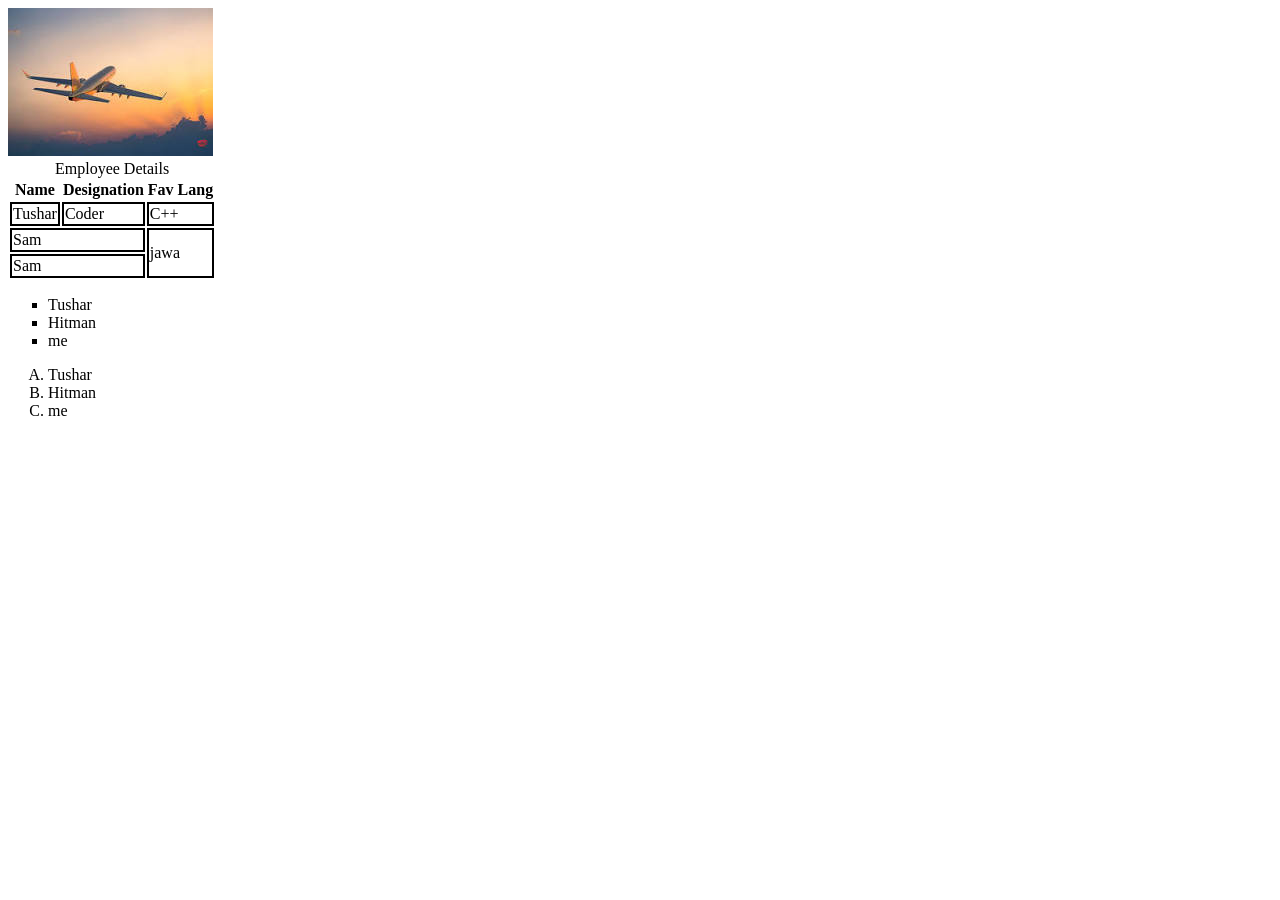
<file: index.html>
<!DOCTYPE html>
<html lang="en">
<head>
  <meta charset="UTF-8">
  <meta name="viewport" content="width=device-width, initial-scale=1.0">
  <title>images</title>
  <link rel="stylesheet" href="style.css">
</head>
<body>
  <img src="Flight image.jpeg" alt="flight imagee">
   <table>
    <caption>Employee Details </caption>
    <tr>
      <th>Name</th>
      <th>Designation</th>
      <th>Fav Lang</th>
      
    </tr>

    <tr>
      <td>Tushar</td>
      <td>Coder</td>
      <td>C++</td>
    </tr>

    <tr>
      <td colspan="2">Sam</td>
      <td rowspan="2">jawa</td>
      
    </tr>
    <tr>
      <td colspan="2">Sam</td>
     
    </tr>

   </table>
   <ul type="square">
    <li>Tushar</li>
    <li>Hitman</li>
    <li>me</li>
   </ul>
   <ol type="A">
    <li>Tushar</li>
    <li>Hitman</li>
    <li>me</li>
   </ol>
</body>
</html>
</file>
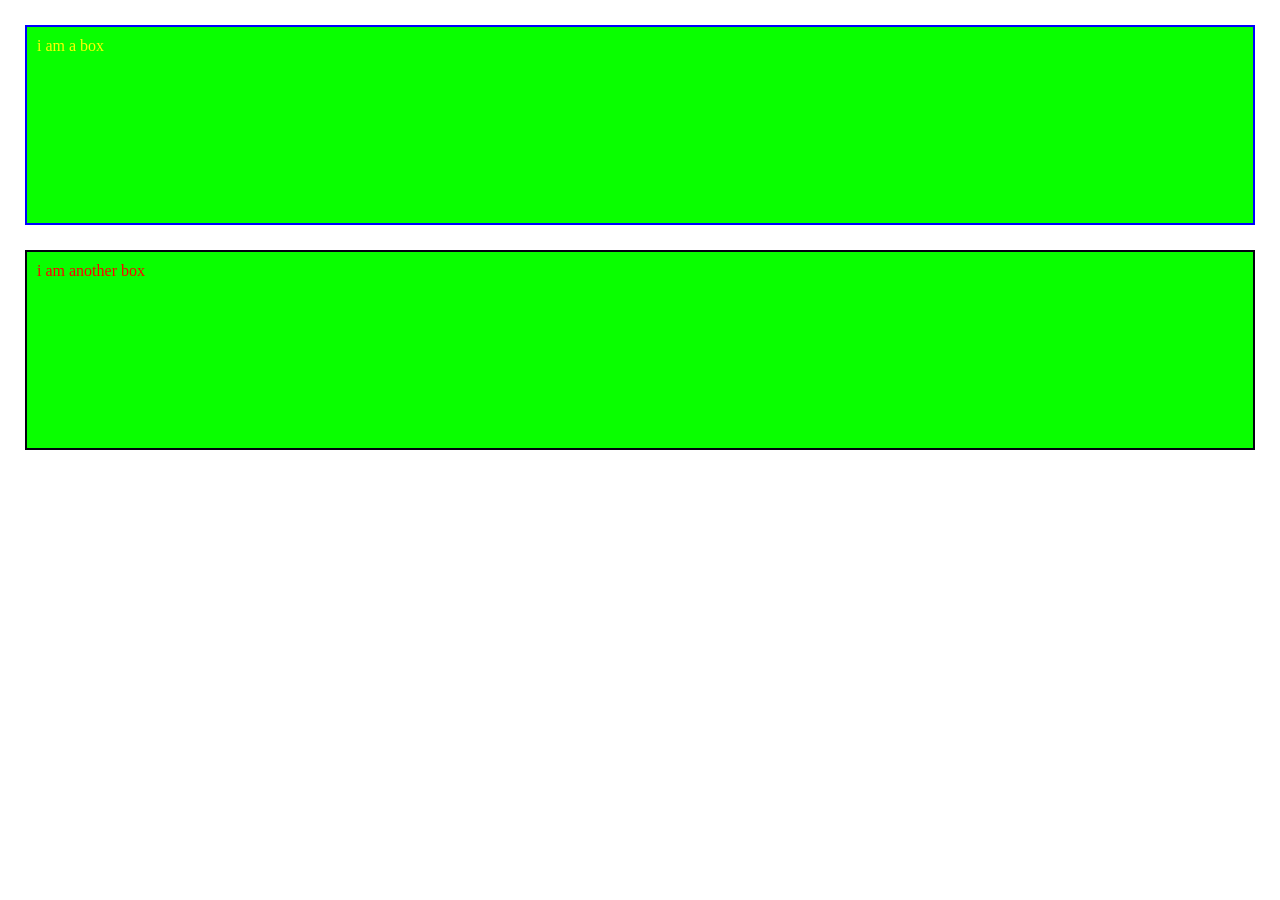
<file: boxModel/index.html>
<!DOCTYPE html>
<html lang="en">
<head>
    <meta charset="UTF-8">
    <meta name="viewport" content="width=device-width, initial-scale=1.0">
    <title>CSS Box Model</title>
    <style>

        *{
            margin: 0;
            padding: 0;
        }
        .box{
            background-color: rgb(9, 255, 0);
        }
        .box1{
            color: yellow;
            padding: 10px;
            margin: 25px;
            border: 2px solid blue ;
            height: 200px;
            box-sizing: border-box;
        }
        .box2{
            color: red;
            padding: 10px;
            margin: 25px;
            border: 2px solid rgb(2, 2, 15) ;
            height: 200px;
            box-sizing: border-box;
            
        }

    </style>
</head>
<body>
    <div class="box box1">
        i am a box
    </div>
    <div class="box box2">
        i am another box
    </div>
</body>
</html>
</file>
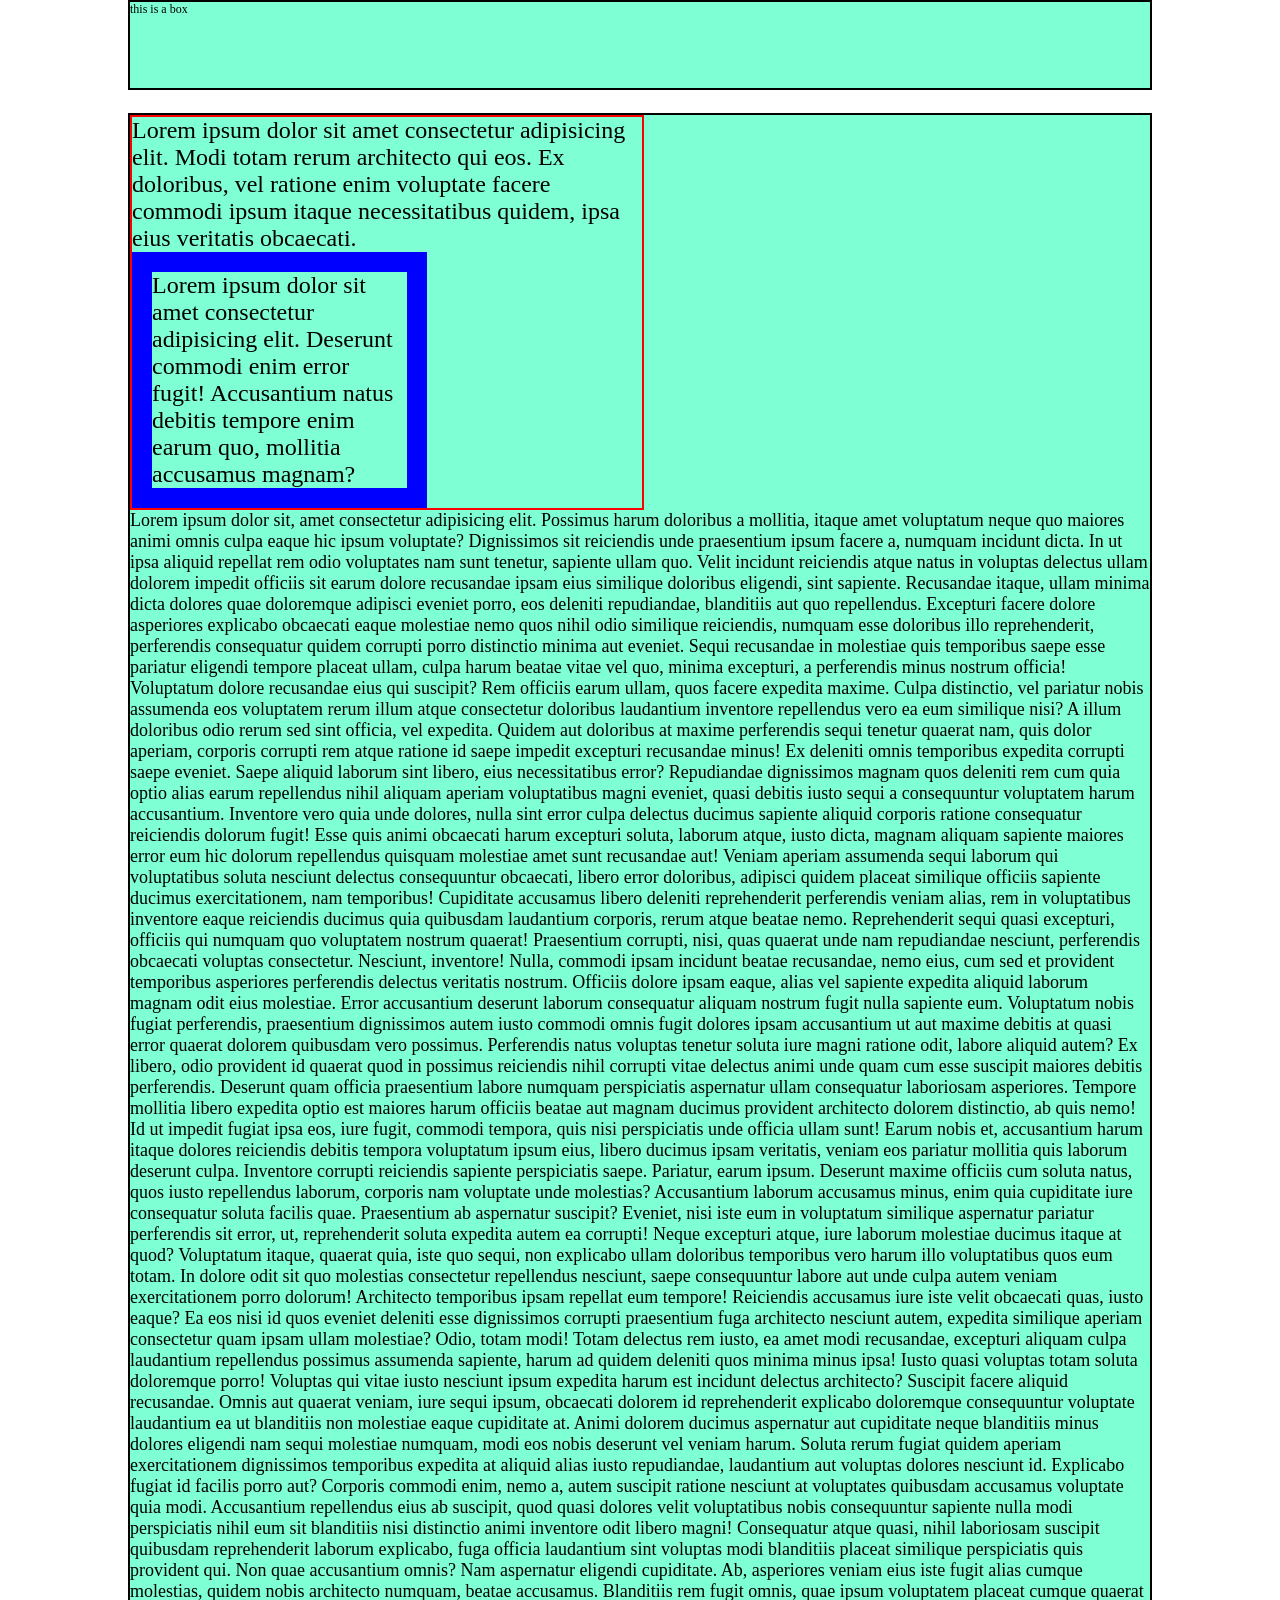
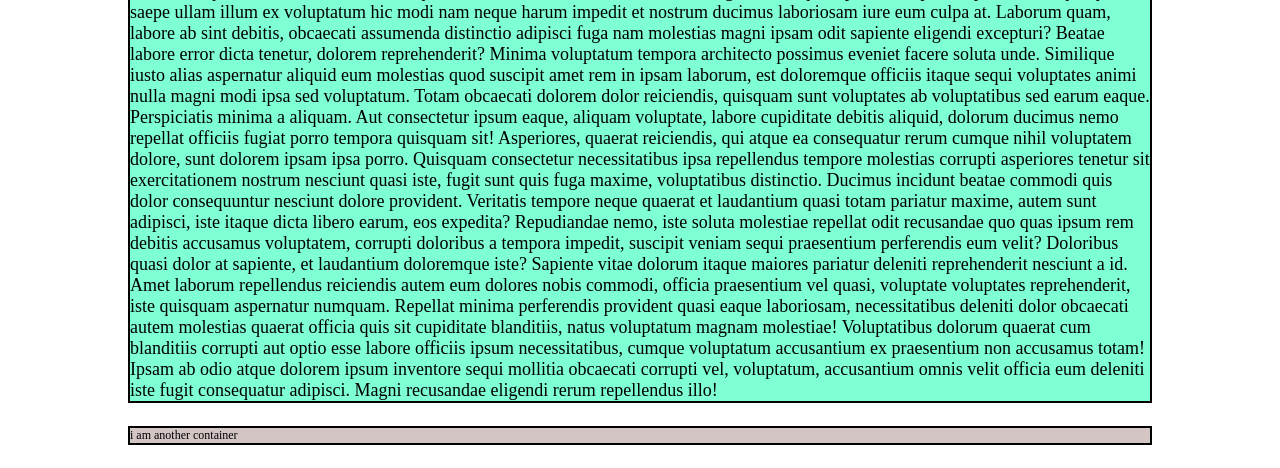
<file: css_SizingUnits/index.html>
<!doctype html>
<html lang="en">
  <head>
    <meta charset="UTF-8" />
    <meta name="viewport" content="width=device-width, initial-scale=1.0" />
    <title>Document</title>
    <style>
      * {
        margin: 0;
        padding: 0;
      }
      html {
        font-size: 12px;
      }
      .box {
        box-sizing: border-box;
        border: 2px solid black;
        width: 80vw;
        height: 10vh;
        margin: auto;
        background-color: aquamarine;
      }
      .container {
        box-sizing: border-box;
        border: 2px solid black;
        width: 80vw;
        min-height: 80vh;
        margin: 23px auto;
        font-size: 18px;
        background-color: aquamarine;
      }
      .container > div {
        font-size: 2rem;
        border: 2px solid red;
        width: 50%;
      }
      .container > div > div {
        border: 20px solid blue;
        width: 50%;
      }
      .mycont {
        box-sizing: border-box;
        border: 2px solid black;
        margin: 23px auto;
        background-color: rgb(212, 197, 197);
        width: 80vw;
      }
    </style>
  </head>
  <body>
    <div class="box">this is a box</div>
    <div class="container">
      <div>
        Lorem ipsum dolor sit amet consectetur adipisicing elit. Modi totam
        rerum architecto qui eos. Ex doloribus, vel ratione enim voluptate
        facere commodi ipsum itaque necessitatibus quidem, ipsa eius veritatis
        obcaecati.
        <div>
          Lorem ipsum dolor sit amet consectetur adipisicing elit. Deserunt
          commodi enim error fugit! Accusantium natus debitis tempore enim earum
          quo, mollitia accusamus magnam?
        </div>
      </div>
      Lorem ipsum dolor sit, amet consectetur adipisicing elit. Possimus harum
      doloribus a mollitia, itaque amet voluptatum neque quo maiores animi omnis
      culpa eaque hic ipsum voluptate? Dignissimos sit reiciendis unde
      praesentium ipsum facere a, numquam incidunt dicta. In ut ipsa aliquid
      repellat rem odio voluptates nam sunt tenetur, sapiente ullam quo. Velit
      incidunt reiciendis atque natus in voluptas delectus ullam dolorem impedit
      officiis sit earum dolore recusandae ipsam eius similique doloribus
      eligendi, sint sapiente. Recusandae itaque, ullam minima dicta dolores
      quae doloremque adipisci eveniet porro, eos deleniti repudiandae,
      blanditiis aut quo repellendus. Excepturi facere dolore asperiores
      explicabo obcaecati eaque molestiae nemo quos nihil odio similique
      reiciendis, numquam esse doloribus illo reprehenderit, perferendis
      consequatur quidem corrupti porro distinctio minima aut eveniet. Sequi
      recusandae in molestiae quis temporibus saepe esse pariatur eligendi
      tempore placeat ullam, culpa harum beatae vitae vel quo, minima excepturi,
      a perferendis minus nostrum officia! Voluptatum dolore recusandae eius qui
      suscipit? Rem officiis earum ullam, quos facere expedita maxime. Culpa
      distinctio, vel pariatur nobis assumenda eos voluptatem rerum illum atque
      consectetur doloribus laudantium inventore repellendus vero ea eum
      similique nisi? A illum doloribus odio rerum sed sint officia, vel
      expedita. Quidem aut doloribus at maxime perferendis sequi tenetur quaerat
      nam, quis dolor aperiam, corporis corrupti rem atque ratione id saepe
      impedit excepturi recusandae minus! Ex deleniti omnis temporibus expedita
      corrupti saepe eveniet. Saepe aliquid laborum sint libero, eius
      necessitatibus error? Repudiandae dignissimos magnam quos deleniti rem cum
      quia optio alias earum repellendus nihil aliquam aperiam voluptatibus
      magni eveniet, quasi debitis iusto sequi a consequuntur voluptatem harum
      accusantium. Inventore vero quia unde dolores, nulla sint error culpa
      delectus ducimus sapiente aliquid corporis ratione consequatur reiciendis
      dolorum fugit! Esse quis animi obcaecati harum excepturi soluta, laborum
      atque, iusto dicta, magnam aliquam sapiente maiores error eum hic dolorum
      repellendus quisquam molestiae amet sunt recusandae aut! Veniam aperiam
      assumenda sequi laborum qui voluptatibus soluta nesciunt delectus
      consequuntur obcaecati, libero error doloribus, adipisci quidem placeat
      similique officiis sapiente ducimus exercitationem, nam temporibus!
      Cupiditate accusamus libero deleniti reprehenderit perferendis veniam
      alias, rem in voluptatibus inventore eaque reiciendis ducimus quia
      quibusdam laudantium corporis, rerum atque beatae nemo. Reprehenderit
      sequi quasi excepturi, officiis qui numquam quo voluptatem nostrum
      quaerat! Praesentium corrupti, nisi, quas quaerat unde nam repudiandae
      nesciunt, perferendis obcaecati voluptas consectetur. Nesciunt, inventore!
      Nulla, commodi ipsam incidunt beatae recusandae, nemo eius, cum sed et
      provident temporibus asperiores perferendis delectus veritatis nostrum.
      Officiis dolore ipsam eaque, alias vel sapiente expedita aliquid laborum
      magnam odit eius molestiae. Error accusantium deserunt laborum consequatur
      aliquam nostrum fugit nulla sapiente eum. Voluptatum nobis fugiat
      perferendis, praesentium dignissimos autem iusto commodi omnis fugit
      dolores ipsam accusantium ut aut maxime debitis at quasi error quaerat
      dolorem quibusdam vero possimus. Perferendis natus voluptas tenetur soluta
      iure magni ratione odit, labore aliquid autem? Ex libero, odio provident
      id quaerat quod in possimus reiciendis nihil corrupti vitae delectus animi
      unde quam cum esse suscipit maiores debitis perferendis. Deserunt quam
      officia praesentium labore numquam perspiciatis aspernatur ullam
      consequatur laboriosam asperiores. Tempore mollitia libero expedita optio
      est maiores harum officiis beatae aut magnam ducimus provident architecto
      dolorem distinctio, ab quis nemo! Id ut impedit fugiat ipsa eos, iure
      fugit, commodi tempora, quis nisi perspiciatis unde officia ullam sunt!
      Earum nobis et, accusantium harum itaque dolores reiciendis debitis
      tempora voluptatum ipsum eius, libero ducimus ipsam veritatis, veniam eos
      pariatur mollitia quis laborum deserunt culpa. Inventore corrupti
      reiciendis sapiente perspiciatis saepe. Pariatur, earum ipsum. Deserunt
      maxime officiis cum soluta natus, quos iusto repellendus laborum, corporis
      nam voluptate unde molestias? Accusantium laborum accusamus minus, enim
      quia cupiditate iure consequatur soluta facilis quae. Praesentium ab
      aspernatur suscipit? Eveniet, nisi iste eum in voluptatum similique
      aspernatur pariatur perferendis sit error, ut, reprehenderit soluta
      expedita autem ea corrupti! Neque excepturi atque, iure laborum molestiae
      ducimus itaque at quod? Voluptatum itaque, quaerat quia, iste quo sequi,
      non explicabo ullam doloribus temporibus vero harum illo voluptatibus quos
      eum totam. In dolore odit sit quo molestias consectetur repellendus
      nesciunt, saepe consequuntur labore aut unde culpa autem veniam
      exercitationem porro dolorum! Architecto temporibus ipsam repellat eum
      tempore! Reiciendis accusamus iure iste velit obcaecati quas, iusto eaque?
      Ea eos nisi id quos eveniet deleniti esse dignissimos corrupti praesentium
      fuga architecto nesciunt autem, expedita similique aperiam consectetur
      quam ipsam ullam molestiae? Odio, totam modi! Totam delectus rem iusto, ea
      amet modi recusandae, excepturi aliquam culpa laudantium repellendus
      possimus assumenda sapiente, harum ad quidem deleniti quos minima minus
      ipsa! Iusto quasi voluptas totam soluta doloremque porro! Voluptas qui
      vitae iusto nesciunt ipsum expedita harum est incidunt delectus
      architecto? Suscipit facere aliquid recusandae. Omnis aut quaerat veniam,
      iure sequi ipsum, obcaecati dolorem id reprehenderit explicabo doloremque
      consequuntur voluptate laudantium ea ut blanditiis non molestiae eaque
      cupiditate at. Animi dolorem ducimus aspernatur aut cupiditate neque
      blanditiis minus dolores eligendi nam sequi molestiae numquam, modi eos
      nobis deserunt vel veniam harum. Soluta rerum fugiat quidem aperiam
      exercitationem dignissimos temporibus expedita at aliquid alias iusto
      repudiandae, laudantium aut voluptas dolores nesciunt id. Explicabo fugiat
      id facilis porro aut? Corporis commodi enim, nemo a, autem suscipit
      ratione nesciunt at voluptates quibusdam accusamus voluptate quia modi.
      Accusantium repellendus eius ab suscipit, quod quasi dolores velit
      voluptatibus nobis consequuntur sapiente nulla modi perspiciatis nihil eum
      sit blanditiis nisi distinctio animi inventore odit libero magni!
      Consequatur atque quasi, nihil laboriosam suscipit quibusdam reprehenderit
      laborum explicabo, fuga officia laudantium sint voluptas modi blanditiis
      placeat similique perspiciatis quis provident qui. Non quae accusantium
      omnis? Nam aspernatur eligendi cupiditate. Ab, asperiores veniam eius iste
      fugit alias cumque molestias, quidem nobis architecto numquam, beatae
      accusamus. Blanditiis rem fugit omnis, quae ipsum voluptatem placeat
      cumque quaerat saepe ullam illum ex voluptatum hic modi nam neque harum
      impedit et nostrum ducimus laboriosam iure eum culpa at. Laborum quam,
      labore ab sint debitis, obcaecati assumenda distinctio adipisci fuga nam
      molestias magni ipsam odit sapiente eligendi excepturi? Beatae labore
      error dicta tenetur, dolorem reprehenderit? Minima voluptatum tempora
      architecto possimus eveniet facere soluta unde. Similique iusto alias
      aspernatur aliquid eum molestias quod suscipit amet rem in ipsam laborum,
      est doloremque officiis itaque sequi voluptates animi nulla magni modi
      ipsa sed voluptatum. Totam obcaecati dolorem dolor reiciendis, quisquam
      sunt voluptates ab voluptatibus sed earum eaque. Perspiciatis minima a
      aliquam. Aut consectetur ipsum eaque, aliquam voluptate, labore cupiditate
      debitis aliquid, dolorum ducimus nemo repellat officiis fugiat porro
      tempora quisquam sit! Asperiores, quaerat reiciendis, qui atque ea
      consequatur rerum cumque nihil voluptatem dolore, sunt dolorem ipsam ipsa
      porro. Quisquam consectetur necessitatibus ipsa repellendus tempore
      molestias corrupti asperiores tenetur sit exercitationem nostrum nesciunt
      quasi iste, fugit sunt quis fuga maxime, voluptatibus distinctio. Ducimus
      incidunt beatae commodi quis dolor consequuntur nesciunt dolore provident.
      Veritatis tempore neque quaerat et laudantium quasi totam pariatur maxime,
      autem sunt adipisci, iste itaque dicta libero earum, eos expedita?
      Repudiandae nemo, iste soluta molestiae repellat odit recusandae quo quas
      ipsum rem debitis accusamus voluptatem, corrupti doloribus a tempora
      impedit, suscipit veniam sequi praesentium perferendis eum velit?
      Doloribus quasi dolor at sapiente, et laudantium doloremque iste? Sapiente
      vitae dolorum itaque maiores pariatur deleniti reprehenderit nesciunt a
      id. Amet laborum repellendus reiciendis autem eum dolores nobis commodi,
      officia praesentium vel quasi, voluptate voluptates reprehenderit, iste
      quisquam aspernatur numquam. Repellat minima perferendis provident quasi
      eaque laboriosam, necessitatibus deleniti dolor obcaecati autem molestias
      quaerat officia quis sit cupiditate blanditiis, natus voluptatum magnam
      molestiae! Voluptatibus dolorum quaerat cum blanditiis corrupti aut optio
      esse labore officiis ipsum necessitatibus, cumque voluptatum accusantium
      ex praesentium non accusamus totam! Ipsam ab odio atque dolorem ipsum
      inventore sequi mollitia obcaecati corrupti vel, voluptatum, accusantium
      omnis velit officia eum deleniti iste fugit consequatur adipisci. Magni
      recusandae eligendi rerum repellendus illo!
    </div>
    <div class="mycont">i am another container</div>
  </body>
</html>
</file>
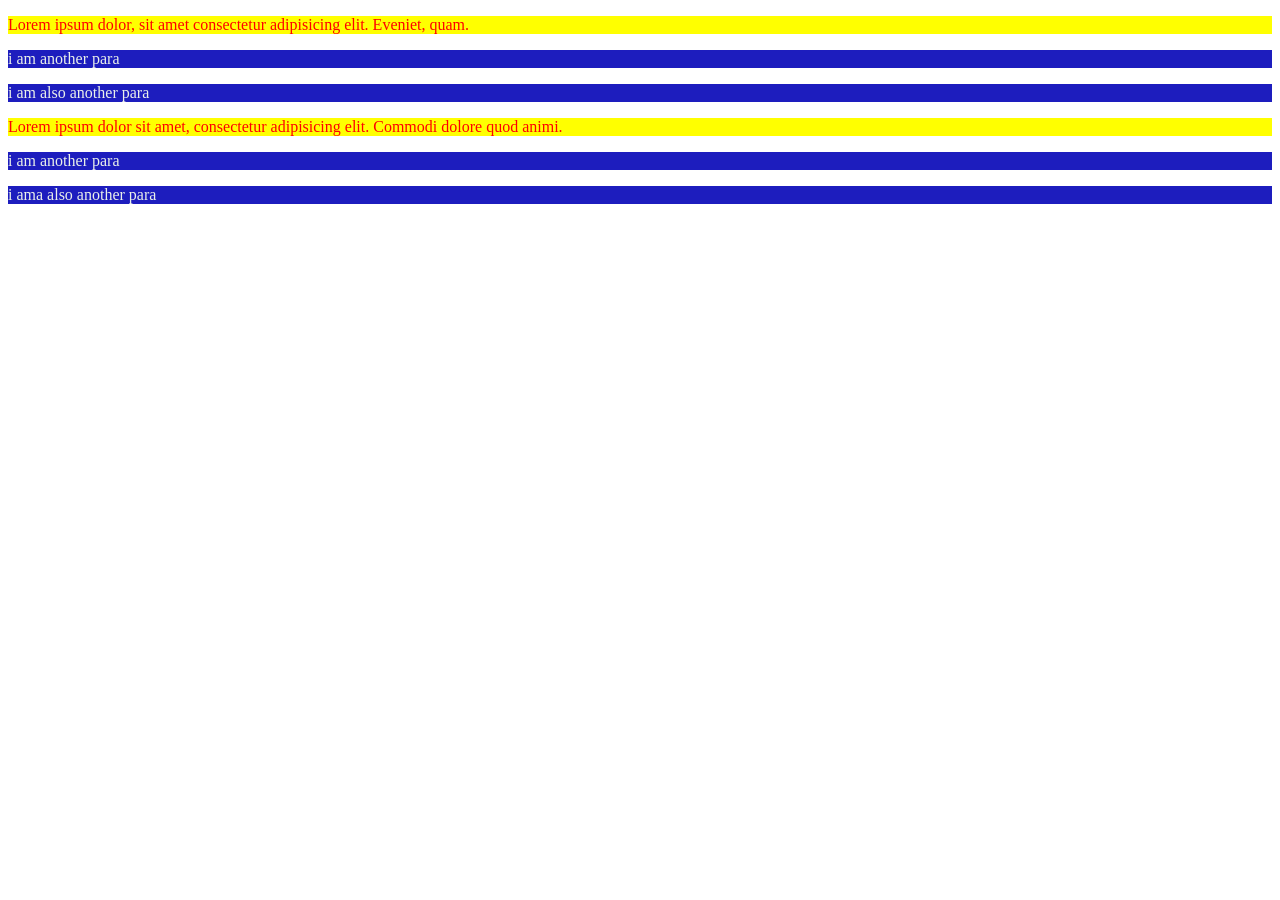
<file: exercise 2/index.html>
<!DOCTYPE html>
<html lang="en">
<head>
    <meta charset="UTF-8">
    <meta name="viewport" content="width=device-width, initial-scale=1.0">
    <title>Document</title>
    <style>
        p:first-child{
            color: red;
            background-color: yellow;
        }
        p{
            color: rgb(234, 240, 234);
            background-color: rgb(29, 29, 190);
        }
    </style>
</head>
<body>
    <div>
        <p>Lorem ipsum dolor, sit amet consectetur adipisicing elit. Eveniet, quam.</p>
        <p>i am another para</p>
        <p>i am also another para</p>
        </div>
        <div>
            <p>Lorem ipsum dolor sit amet, consectetur adipisicing elit. Commodi dolore quod animi.</p>
            <p>i am another para</p>
            <p>i ama also another para</p>
        </div>
    
</body>
</html>
</file>
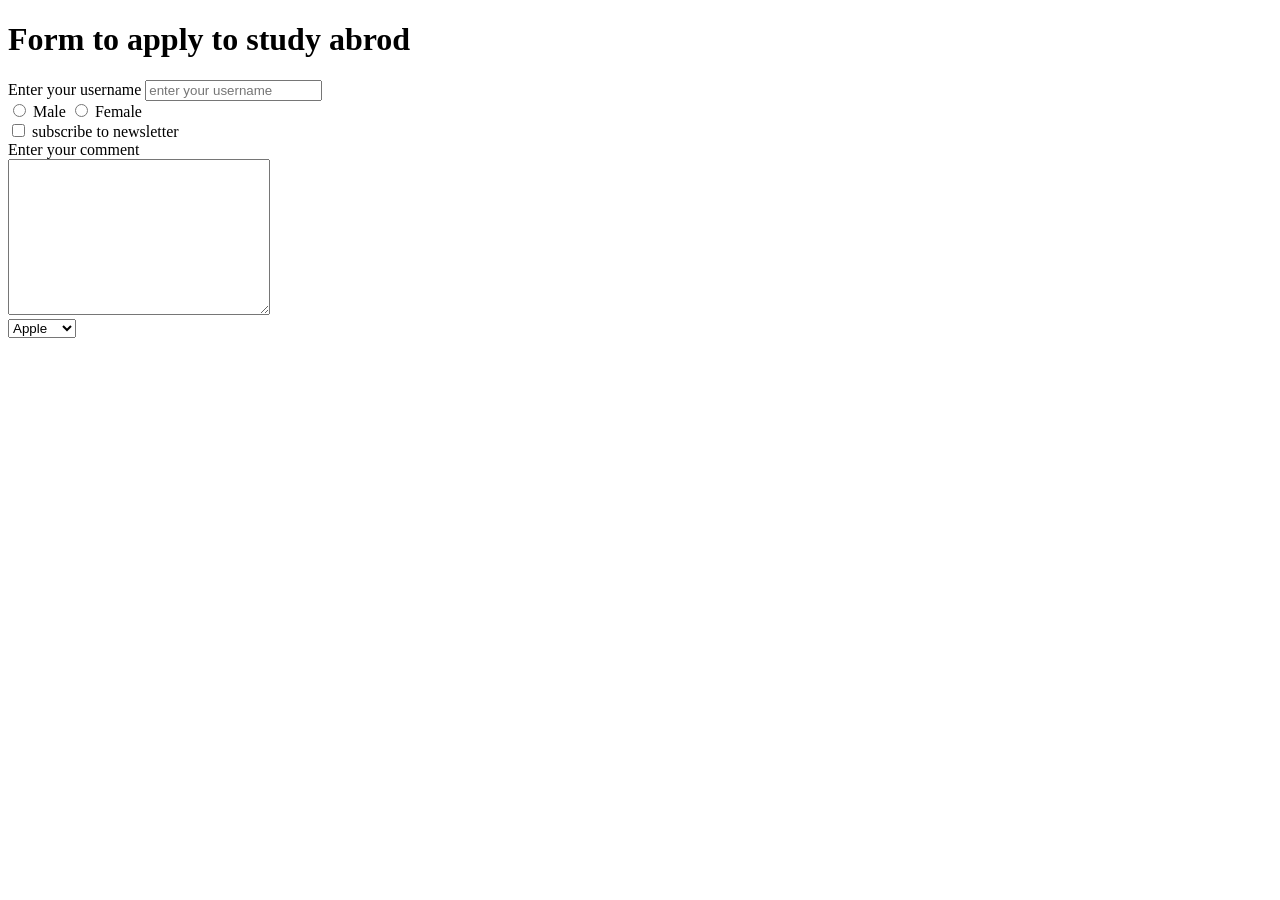
<file: forms/index.html>
<!DOCTYPE html>
<html lang="en">
<head>
    <meta charset="UTF-8">
    <meta name="viewport" content="width=device-width, initial-scale=1.0">
    <title>Document</title>
</head>
<body>
    <h1> Form to apply to study abrod</h1>
    <form action="post">
        <div>

        <label for="username">Enter your username</label>
        <input type="text" id="username" name="username" placeholder="enter your username">
</div>
<div>
        <input type="radio" id="male" name="gender" value="male">
        <label for="male">Male</label>
        <input type="radio" name="gender" id="female" value="female">
        <label for="female">Female</label>
</div>
<div>
    <input type="checkbox" name="subscribe" id="subscribe" value="yes">
    <label for="subscribe">subscribe to newsletter</label>
</div>
<div>
    <label for="comment">Enter your comment</label>
    <br>
   <textarea name="comment" id="comment" cols="30" rows="10"></textarea>
</div>
<div>
    <select name="fruits" id="">
        <option value="apple">Apple</option>
        <option value="banana">Banana</option>
        <option value="orange">Orange</option>
    </select>
</div>

    </form>

    
</body>
</html>
</file>
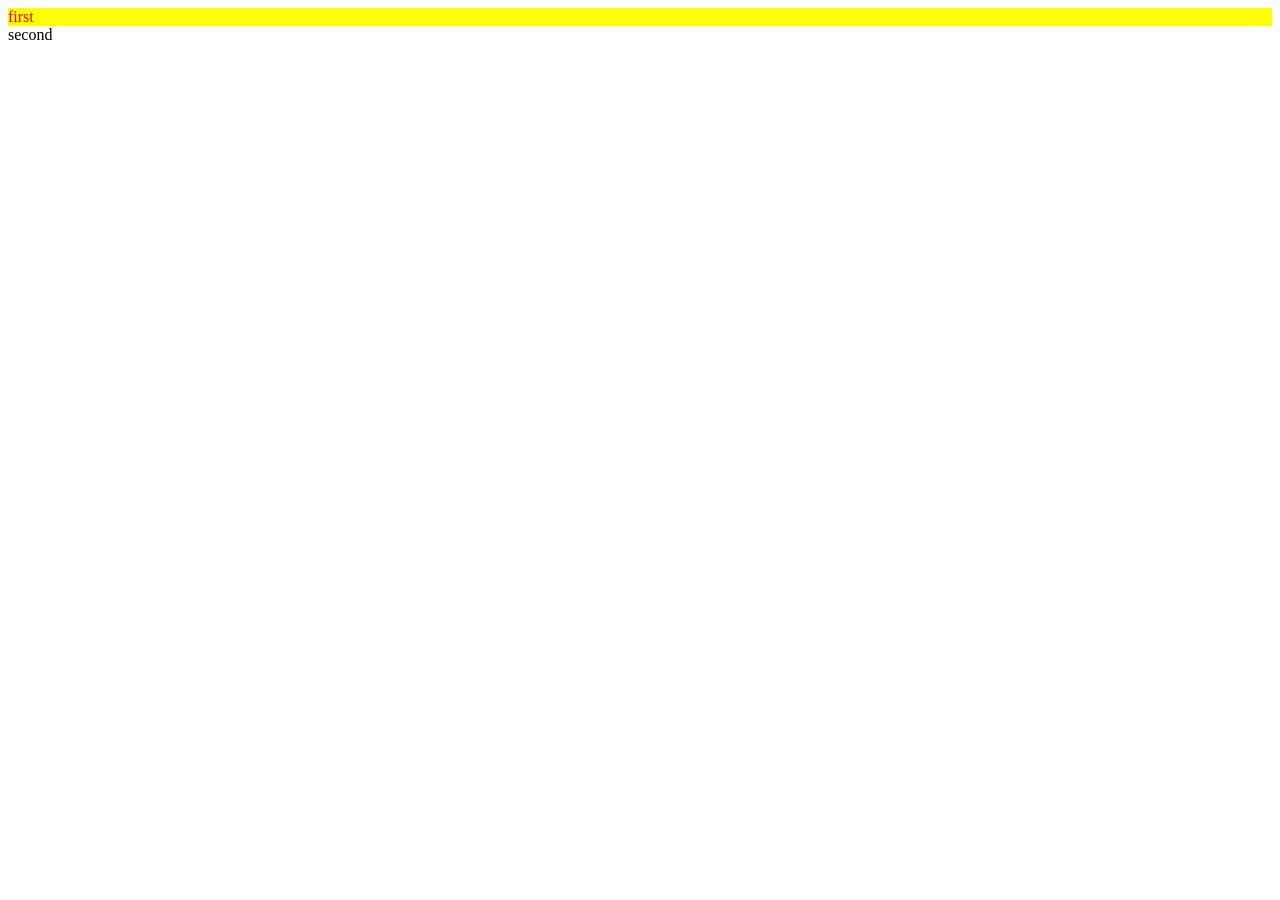
<file: id&classes/index.html>
<!DOCTYPE html>
<html lang="en">
<head>
    <meta charset="UTF-8">
    <meta name="viewport" content="width=device-width, initial-scale=1.0">
    <title>Id and classes in HTML</title>
    <link rel="stylesheet" href="style.css">
</head>
<body>
   <div id="firstdiv" class="red bg-yellow">first</div>
   <div id="seconddiv">second</div>
   <span class="red"></span>
    
</body>
</html>
</file>
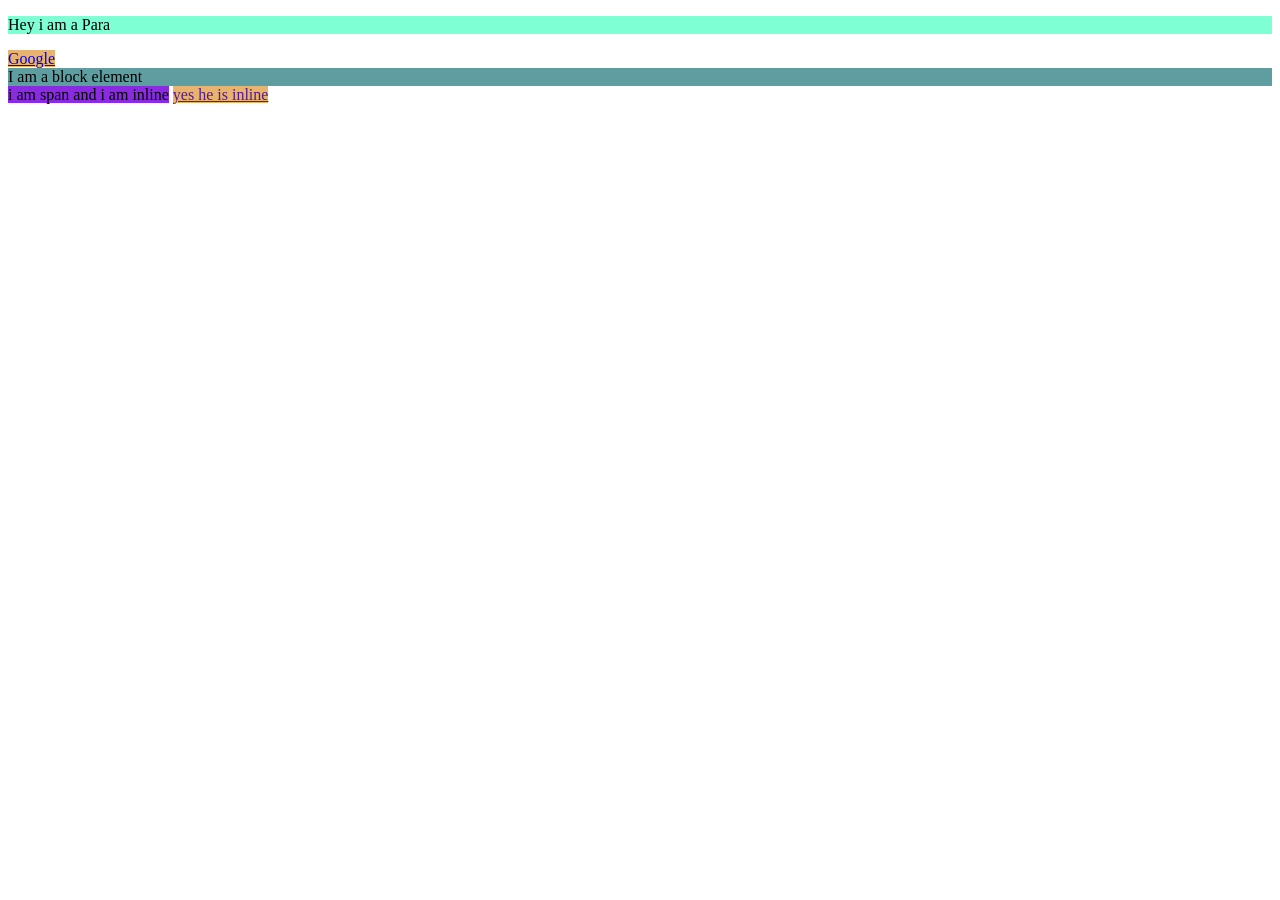
<file: Inline&block elements/index.html>
<!doctype html>
<html lang="en">
  <head>
    <meta charset="UTF-8" />
    <meta name="viewport" content="width=device-width, initial-scale=1.0" />
    <title>Document</title>
    <link rel="stylesheet" href="style.css" />
  </head>
  <body>
    <p>Hey i am a Para</p>
    <a href="https://google.com">Google</a>
    <div>I am a block element</div>
    <span>i am span and i am inline</span>
    <a href="">yes he is inline </a>
  </body>
</html>
</file>
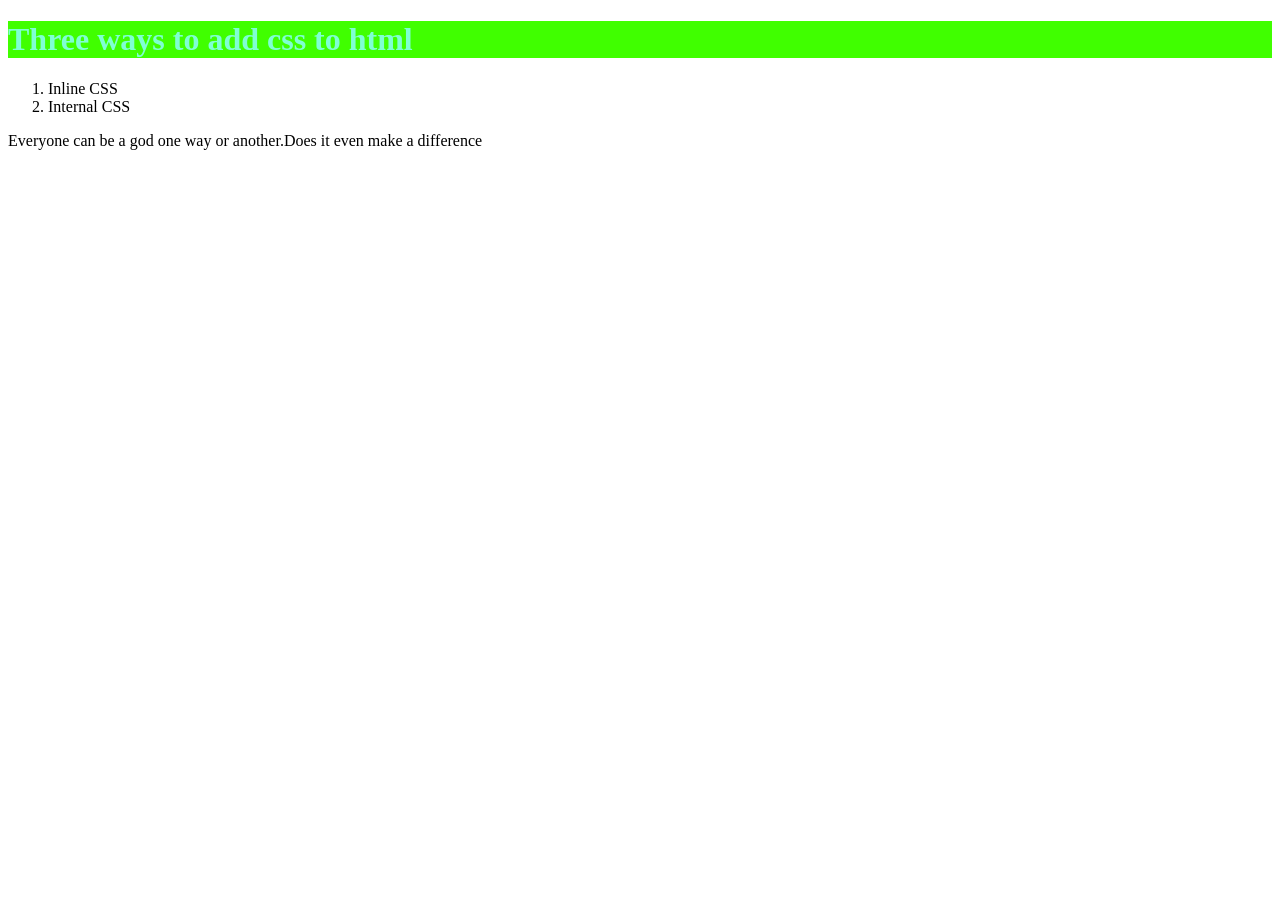
<file: inlineCSS/index.html>
<!DOCTYPE html>
<html lang="en">
<head>
    <meta charset="UTF-8">
    <meta name="viewport" content="width=device-width, initial-scale=1.0">
    <title>Document</title>

   <!-- <style>
        h1{
            background-color: rgb(64, 255, 0);
            color: aquamarine;
        }
    </style> -->

    <link rel="stylesheet" href="style.css">
</head>
<body>
   <!--  <h1 style="color: red; background-color: aqua ;">Three ways to add CSS to HTML</h1> -->
     <h1>
        Three ways to add css to html
     </h1>
    <div>
        <ol>
            <li>Inline CSS</li>
            <li>Internal CSS</li>
        </ol>
    </div>
    <p>
        Everyone can be a god one way or another.Does it even make a difference
    </p>
</body>
</html>
</file>
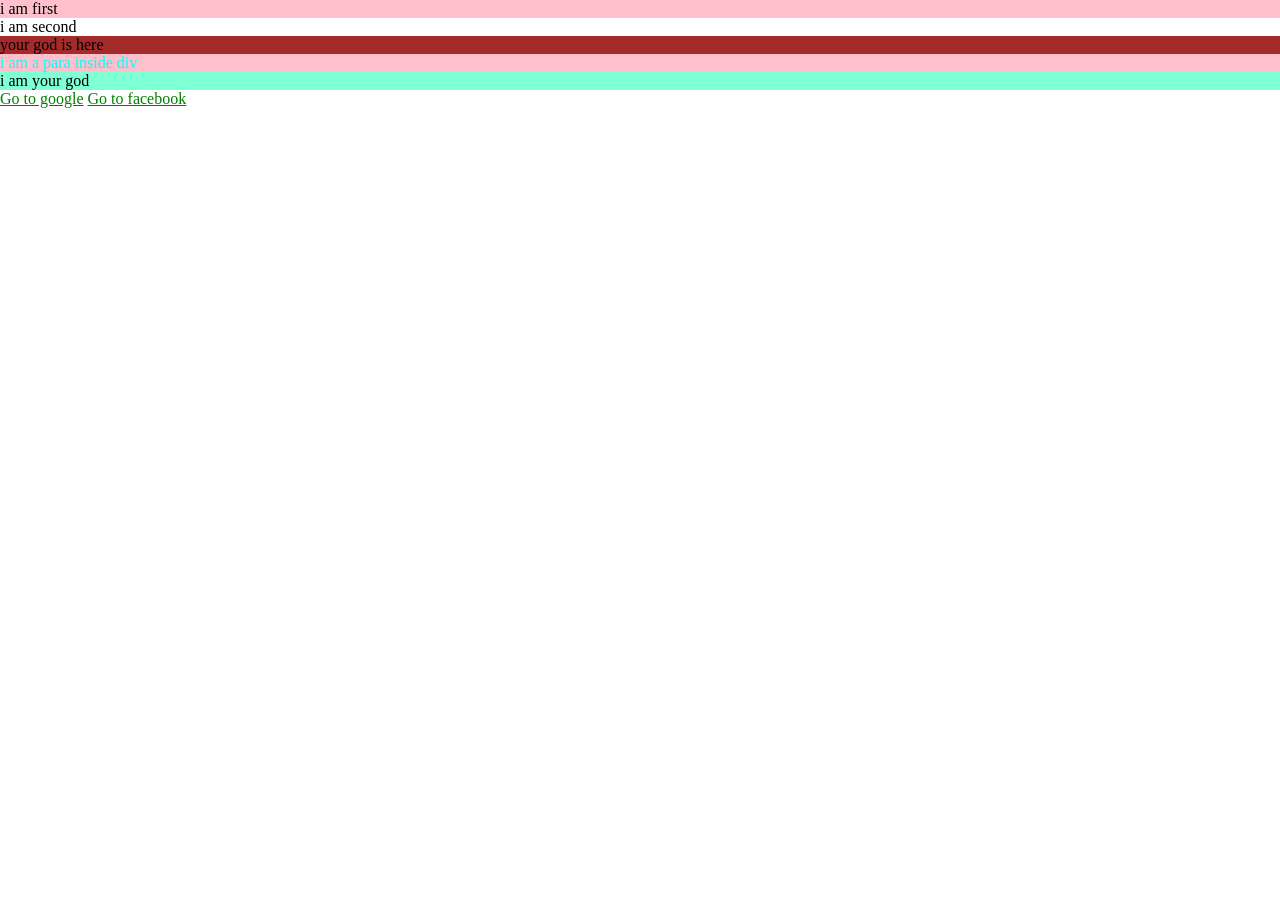
<file: selectorsCSS/index.html>
<!DOCTYPE html>
<html lang="en">
<head>
    <meta charset="UTF-8">
    <meta name="viewport" content="width=device-width, initial-scale=1.0">
    <title>Document</title>
    <style>
       /*class selector*/
        .red{
            background-color: brown;
        }

        /* id selector*/
        #green{
            background-color: aquamarine;
        }

        /*child selector*/
        div>p{
            color: aqua;
            background-color: rgb(165, 42, 87);
        }
        /*descendent selector*/
    
        div p{
             color: aqua;
            background-color: rgb(165, 42, 87);
        }
        /*universal selector*/
        *{
            margin: 0;
            padding: 0;
        }

        /*Pseudo Selector*/
        a:visited{
            color: yellow;
        }
        a:link{
            color: green;
        }
        a:active{
            background-color: rgb(249, 21, 21);
        }
        a:hover{
            background-color: aqua;
        }
        p:first-child{
            background-color: pink;
        }

    </style>
</head>
<body>
    <main class="one">
        <p>i am first</p>
        <p>i am second</p>
    </main>
    <div class="red">
        your god is here
        <article>
        <p>i am a para inside div</p>
        </article>

    </div>

    <div id="green">
        i am your god
    </div>
    <a href="https://www.google.com">Go to google</a>
    <a href="https://facebook.com">Go to facebook</a>
    
</body>
</html>
</file>
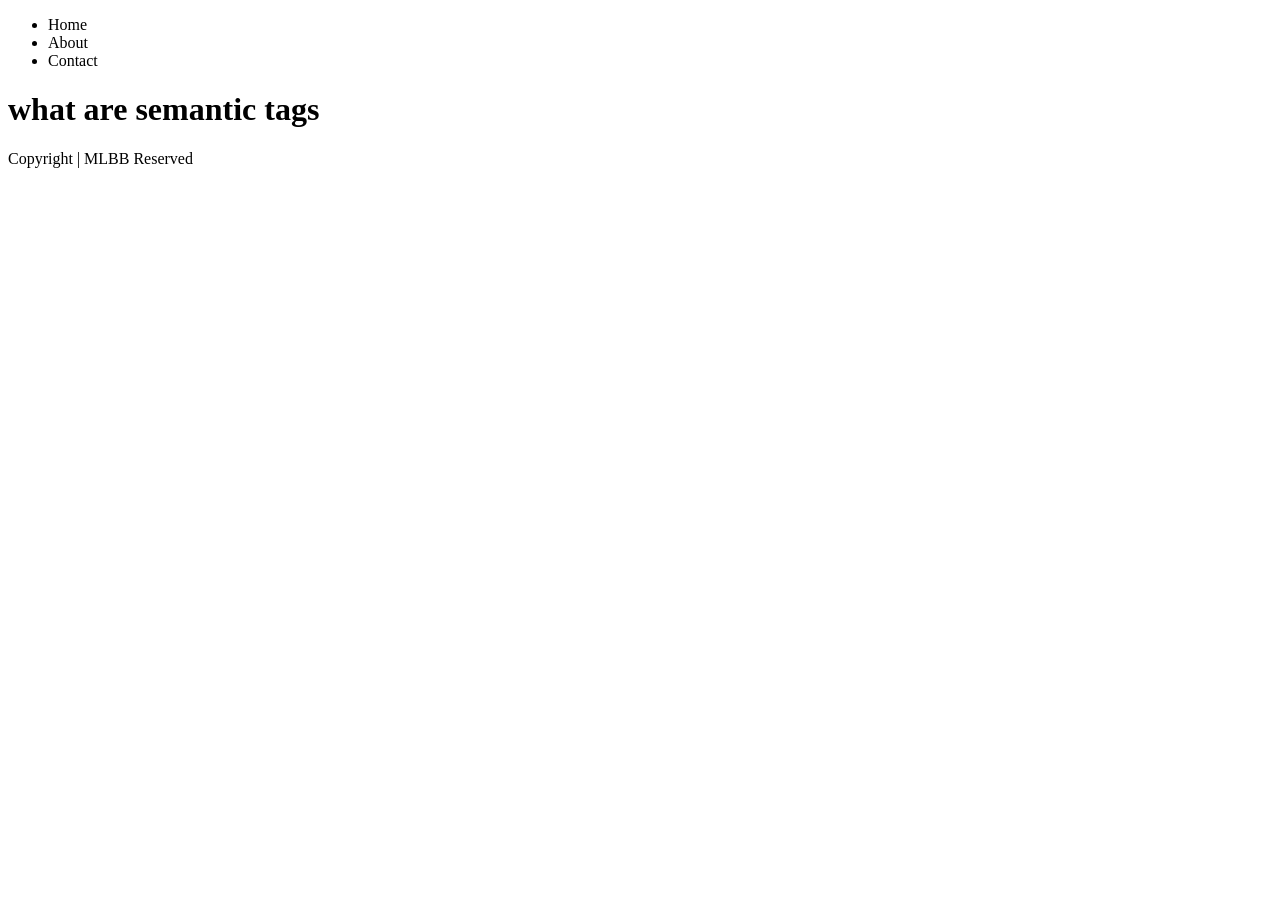
<file: semantic tags/index.html>
<!doctype html>
<html lang="en">
  <head>
    <meta charset="UTF-8" />
    <meta name="viewport" content="width=device-width, initial-scale=1.0" />
    <title>Semantic tags</title>
  </head>
  <body>
    <header>
      <nav>
        <ul>
          <li>Home</li>
          <li>About</li>
          <li>Contact</li>
        </ul>
      </nav>
    </header>
    <main>
      <h1>what are semantic tags</h1>
    </main>
    <footer>Copyright | MLBB Reserved</footer>
  </body>
</html>
</file>
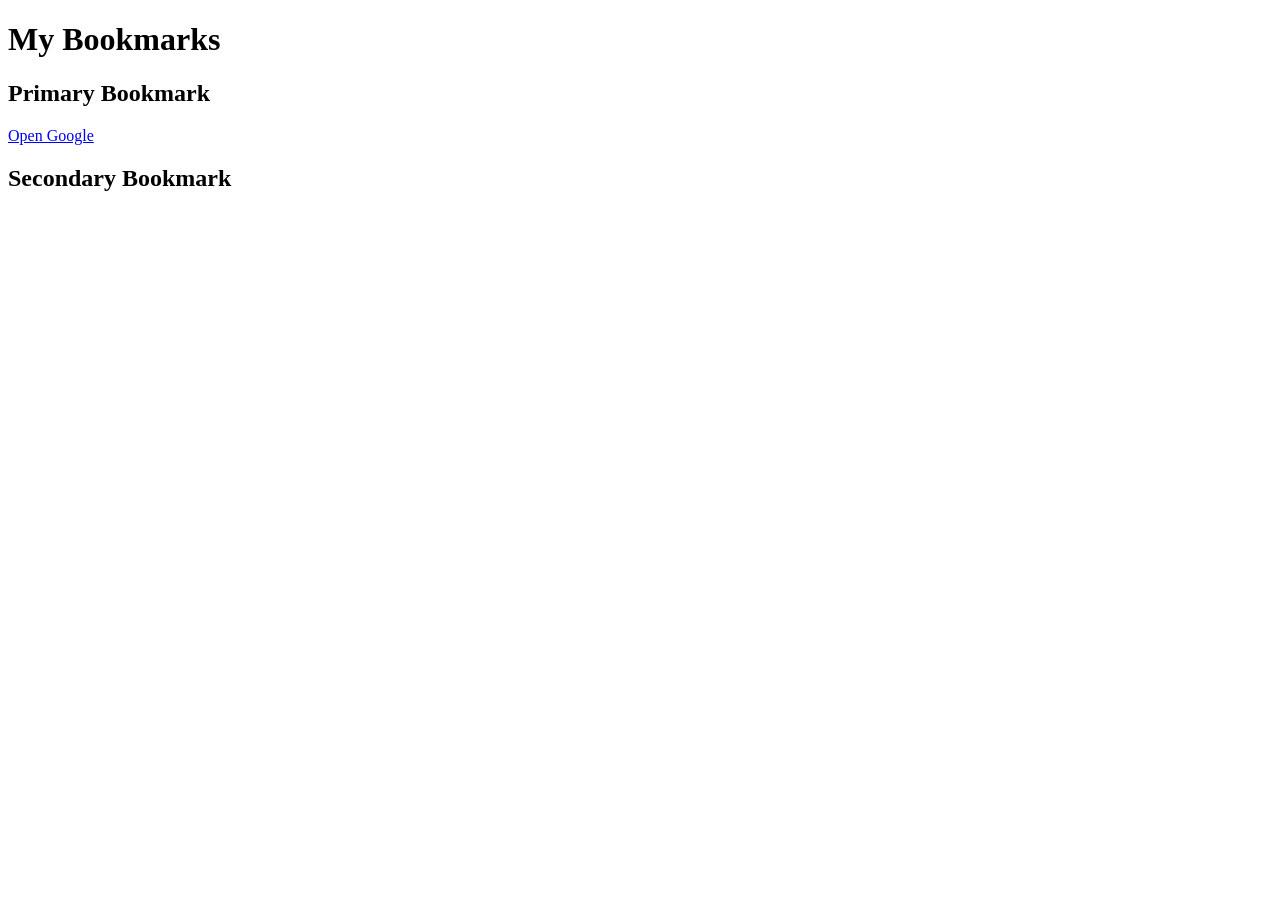
<file: bookmrk.html>
<!DOCTYPE html>
<html lang="en">
<head>
    <meta charset="UTF-8">
    <meta name="viewport" content="width=device-width, initial-scale=1.0">
    <title>Bookmark Manager- Tushar</title>
</head>
<body>
    <h1>My Bookmarks</h1>
    <h2>Primary Bookmark</h2>
    <a target="_blank" href="https://www.google.com">Open Google</a>

    <h2>Secondary Bookmark</h2>
</body>
</html>
</file>
<file: style.css>
td{
   border: 2px solid black;
}
</file>
<file: id&classes/style.css>
.red{
   color: red;
}
.bg-yellow{
    background-color: yellow;
}
#firstdiv{
    
}
</file>
<file: Inline&block elements/style.css>
P{
    background-color: aquamarine;

}
a{
    background-color: rgb(232, 179, 110);
}
div{
    background-color: cadetblue;
}
span{
    background-color: blueviolet;
}
</file>
<file: inlineCSS/style.css>
h1{
            background-color: rgb(64, 255, 0);
            color: aquamarine;
        }
</file>
